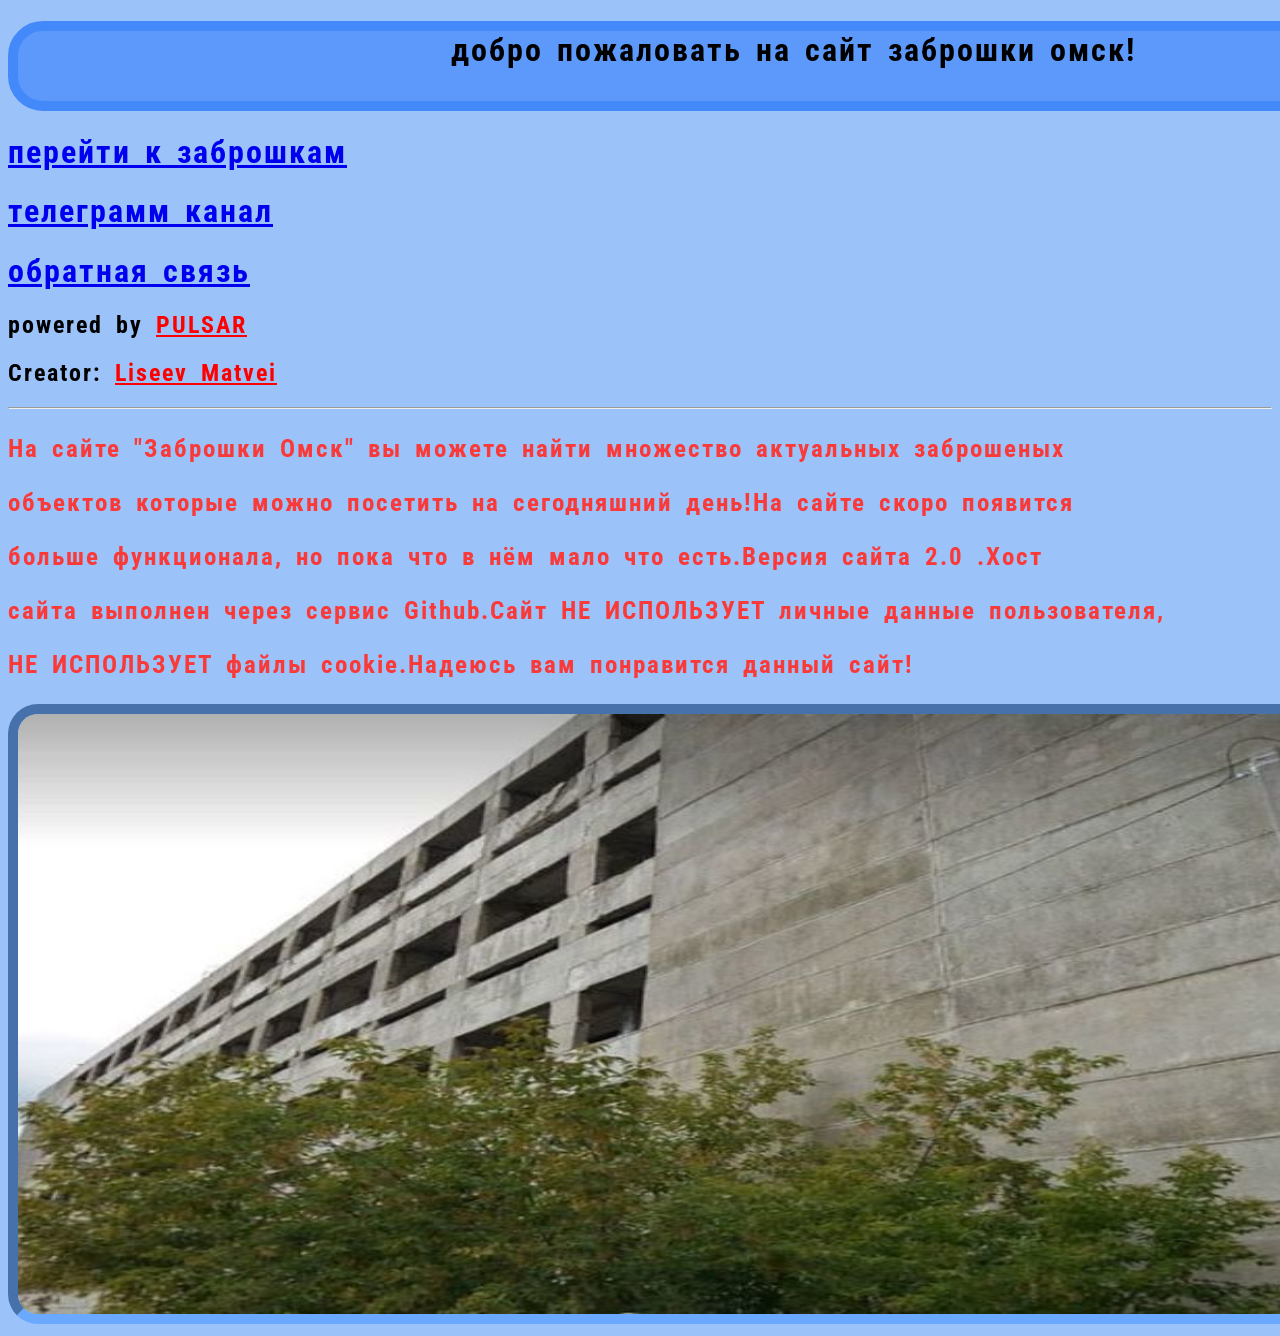
<file: index.html>
<!DOCTYPE html>
<html lang="en" dir="ltr">
  <head>
    <meta charset="utf-8">
    <meta name="author" content="liseev Matvei">
    <meta name="description" content="main page">
    <meta name="keywords" content="омск заброшки">
    <title>главная</title>
    <link rel="stylesheet" href="CSS/main.css">
  </head>
  <body class="bgi">
    <h1 class="center">добро пожаловать на сайт заброшки омск!</h1>
    <h1><a href="https://mtjang21.github.io/Zbomsk/zbomsk.html">перейти к заброшкам</a></h1>
    <h1><a href="https://t.me/zbomsk" target="_blank">телеграмм канал</a></h1>
    <h1><a href="mailto:mtjang34@gmail.com" target="_blank">обратная связь</a></h1>
    <h2>powered by <a href="https://pulsar-edit.dev/" style="color: Red" title="ссылка на скачивание" target="_blank">PULSAR</a></h2>
    <h2>Creator: <a href="https://vk.com/m2amta2013?from=search" title="ссылка на вк" style="color: Red" target="_blank">Liseev Matvei</a></h2>
    <hr>
    <h3 style="color: #fa3939">На сайте "Заброшки Омск" вы можете найти множество актуальных заброшеных </h3>
    <h3 style="color: #fa3939">объектов которые можно посетить на сегодняшний день!На сайте скоро появится</h3>
    <h3 style="color: #fa3939">больше функционала, но пока что в нём мало что есть.Версия сайта 2.0 .Хост</h3>
    <h3 style="color: #fa3939">сайта выполнен через сервис Github.Сайт НЕ ИСПОЛЬЗУЕТ личные данные пользователя,</h3>
    <h3 style="color: #fa3939">НЕ ИСПОЛЬЗУЕТ файлы cookie.Надеюсь вам понравится данный сайт!</h3>
    <img src="urb.jpg" alt="urban" id="urban" width="1550px" height="600px">
  </body>
</html>
</file>
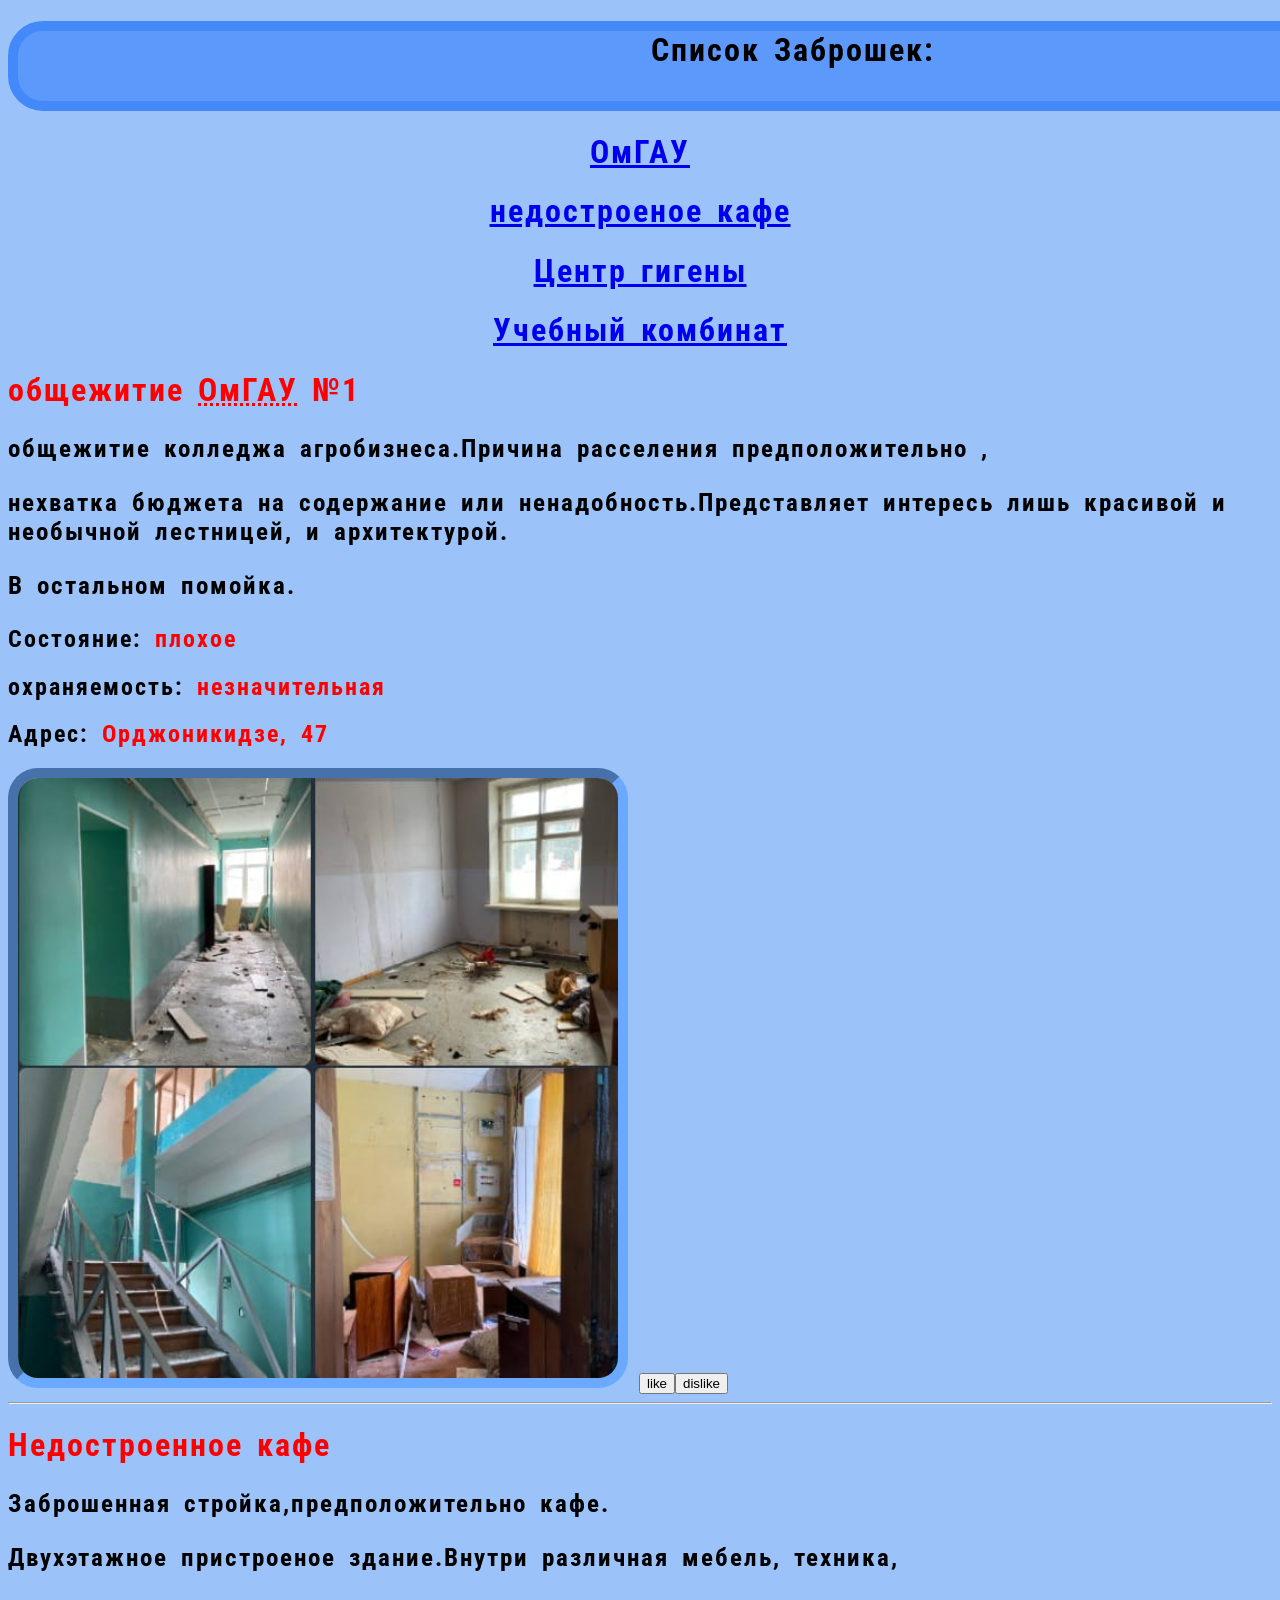
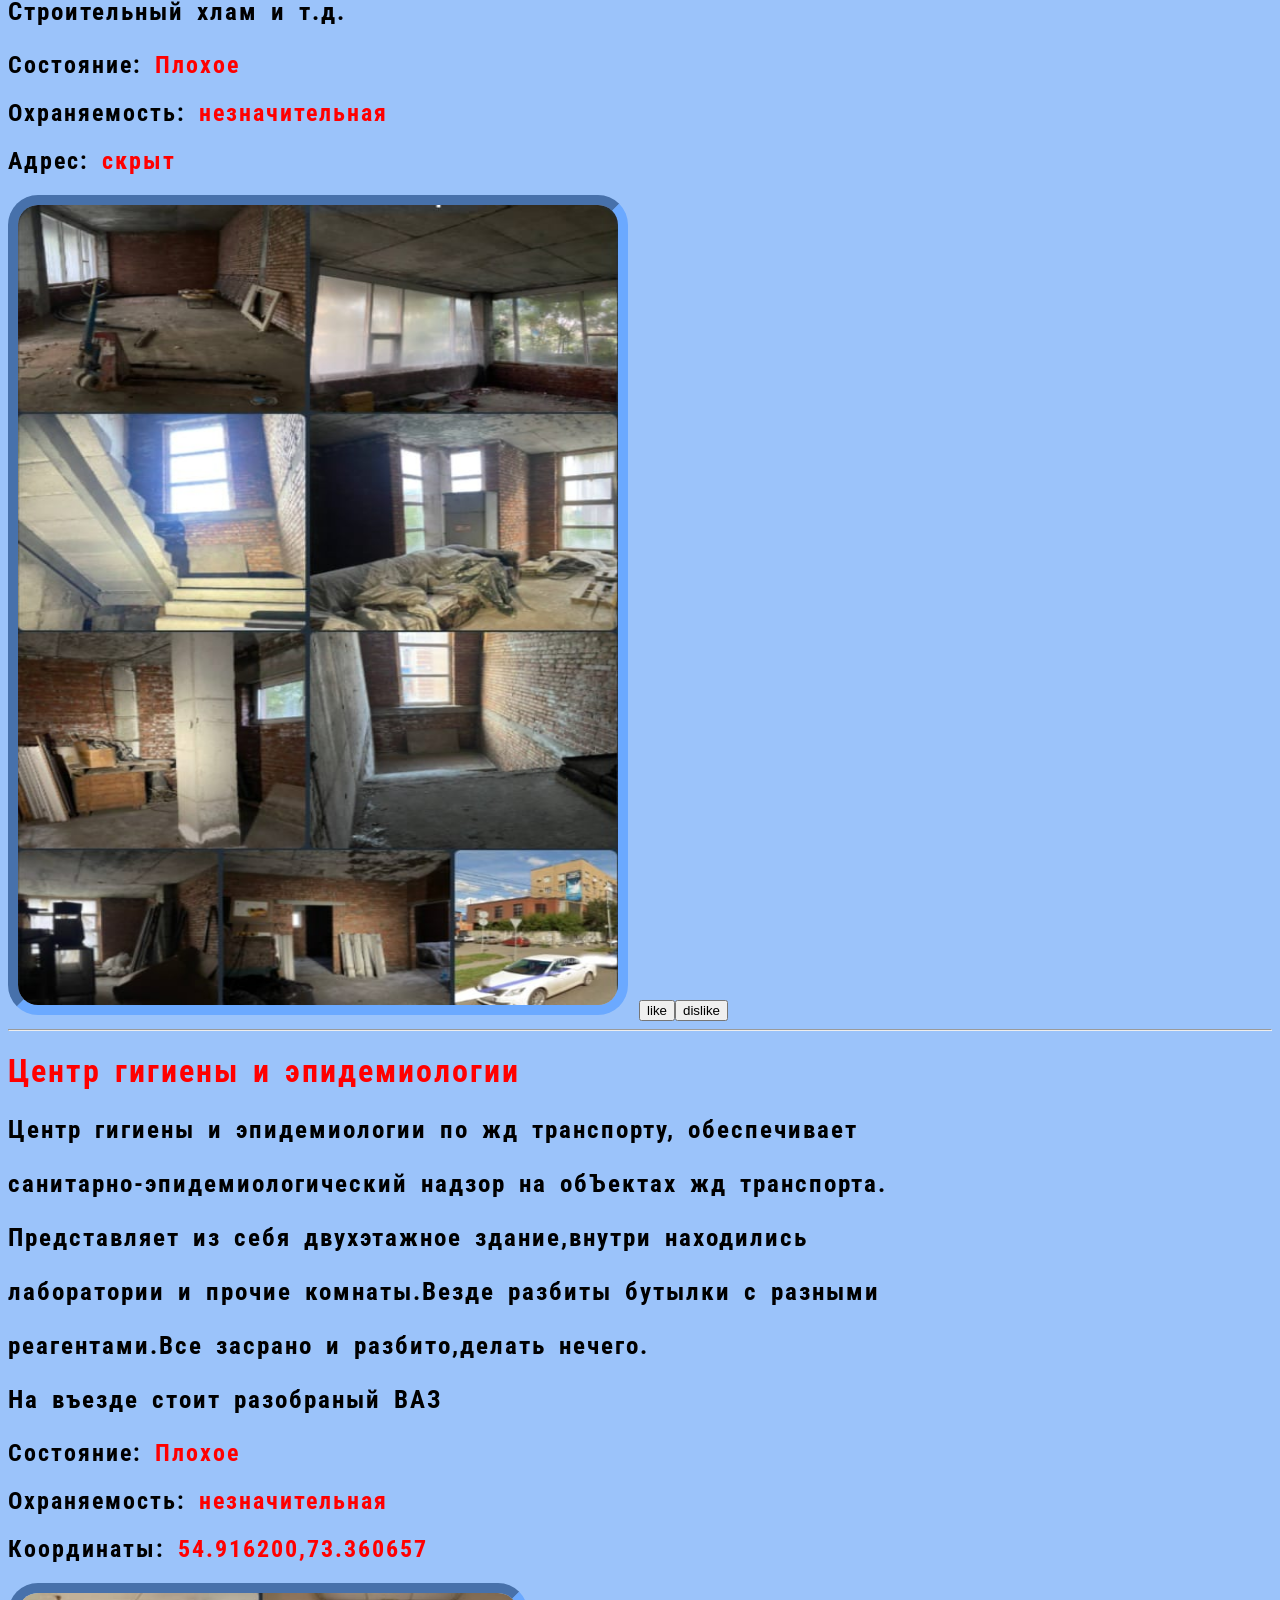
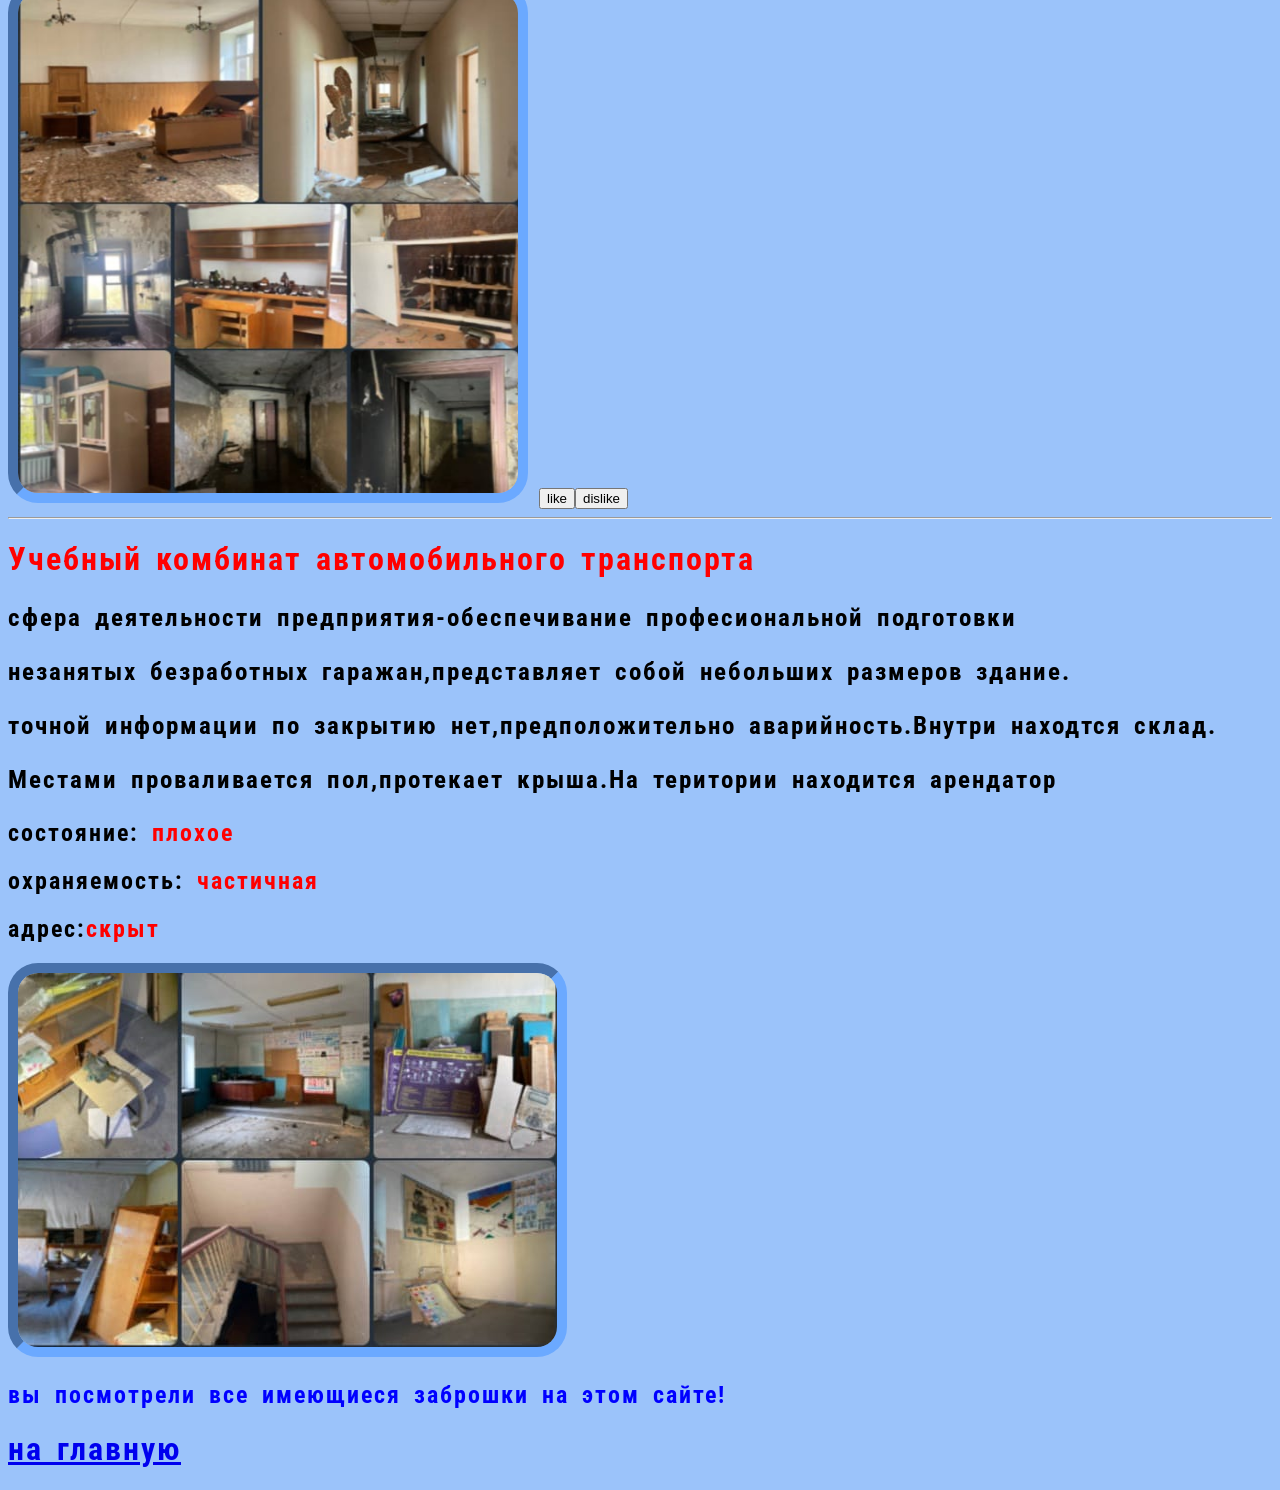
<file: zbomsk.html>
<!DOCTYPE html>
<html lang="en" dir="ltr">
  <head>
    <meta charset="utf-8">
    <meta name="author" content="Лисеев Матвей">
    <meta name="description" content="главная страница">
    <meta name="keywords" content="заброшки,координаты, описание">
    <link rel="stylesheet" href="CSS/main.css">
    <title>заброшки</title>
  </head>
  <body>
    <h1 class="center">Список Заброшек:</h1>
    <h1 class="cen"><a href="#OmGAU">ОмГАУ</a></h1>
    <h1 class="cen"><a href="#Caffe">недостроеное кафе</a></h1>
    <h1 class="cen"><a href="#hygiene">Центр гигены</a></h1>
    <h1 class="cen"><a href="#machine">Учебный комбинат</a></h1>
    <h1 style="color: Red">общежитие <abbr title="Омский Государственный Аграрный Университет">ОмГАУ</abbr> №1</h1>
    <a name="OmGAU"></a>
    <h3>общежитие колледжа агробизнеса.Причина расселения предположительно ,</h3>
      <h3>нехватка бюджета на содержание или ненадобность.Представляет интересь лишь красивой и необычной лестницей, и архитектурой.</h3>
      <h3>В остальном помойка.</h3>
    <h2>Состояние: <b style="color: Red">плохое</b></h2>
    <h2>охраняемость: <b style="color: Red">незначительная</b></h2>
    <h2>Адрес: <b style="color: Red" class="copy">Орджоникидзе, 47</b></h2>
    <img src="zb2.jpeg" alt="zbomsk icon" height="600px" width="600px">
    <button type="button" name="">like</button><button type="button" name="">dislike</button>
    <hr>
    <h1 style="color: Red">Недостроенное кафе</h1>
    <a name="Caffe"></a>
     <h3>Заброшенная стройка,предположительно кафе.</h3>
     <h3>Двухэтажное пристроеное здание.Внутри различная мебель, техника,
       <h3>Строительный хлам и т.д. </h3>
     <h2>Состояние: <b style="color: Red">Плохое</b></h2>
     <h2>Охраняемость: <b style="color: Red">незначительная</b></h2>
     <h2>Адрес: <b style="color: Red">скрыт</b></h2>
     <img src="zb1.jpeg" alt="zb icon" height="800px" width="600px">
     <button type="button" name="">like</button><button type="button" name="">dislike</button>
     <hr>
     <h1 style="color: Red">Центр гигиены и эпидемиологии</h1>
     <a name="hygiene"></a>
     <h3>Центр гигиены и эпидемиологии по жд транспорту, обеспечивает</h3>
    <h3>санитарно-эпидемиологический надзор на обЪектах жд транспорта.</h3>
    <h3>Представляет из себя двухэтажное здание,внутри находились</h3>
    <h3>лаборатории и прочие комнаты.Везде разбиты бутылки с разными</h3>
    <h3>реагентами.Все засрано и разбито,делать нечего.</h3>
    <h3>На въезде стоит разобраный ВАЗ</h3>
    <h2>Состояние: <b style="color: Red">Плохое</b></h2>
    <h2>Охраняемость: <b style="color: Red">незначительная</b></h2>
    <h2 class="copy">Координаты: <b style="color: Red">54.916200,73.360657</b></h2>
    <img src="zb3.jpeg" alt="zbomsk icon" height="500px" width="500px">
    <button type="button" name="">like</button><button type="button" name="">dislike</button>
    <hr>
    <a name="machine"></a>
    <h1 style="color: Red">Учебный комбинат автомобильного транспорта</h1>
    <h3>сфера деятельности предприятия-обеспечивание професиональной подготовки</h3>
    <h3>незанятых безработных гаражан,представляет собой небольших размеров здание.</h3>
    <h3>точной информации по закрытию нет,предположительно аварийность.Внутри находтся склад.</h3>
    <h3>Местами проваливается пол,протекает крыша.На територии находится арендатор</h3>
    <h2>состояние: <b style="color: Red">плохое</b></h2>
    <h2>охраняемость: <b style="color: Red">частичная</b></h2>
    <h2>адрес:<b style="color: Red">скрыт</b></h2>
    <img src="zb4.jpeg" alt="zbomsk icon">
    <h2 style="color: blue">вы посмотрели все имеющиеся заброшки на этом сайте!</h2>
    <h1><a href="https://mtjang21.github.io/Zbomsk/" title="эта ссылка ведёт на главную страницу сайта">на главную</a></h1>
  </body>
</html>
</file>
<file: CSS/main.css>
@import url('https://fonts.googleapis.com/css2?family=Oswald:wght@200..700&family=Roboto+Condensed:ital,wght@0,100..900;1,100..900&display=swap');


.center {
  text-align: center;
  width: 1550px;
  height: 70px;
  background: #5c99fa;
  border: 10px solid #4389fa;
  border-radius: 35px;

}
h3 {
  font-size: 25px;
}
body {
  background-color: #9bc3fa;
   font-family: "Roboto Condensed", sans-serif;
   letter-spacing: 2px;
   word-spacing: 5px;
}
.copy {
  cursor: pointer;
}
img {
  border: 10px solid #6ba9ff;
  border-style: inset;
  border-radius: 30px;
}
.cen {
  text-align: center;
}
</file>
